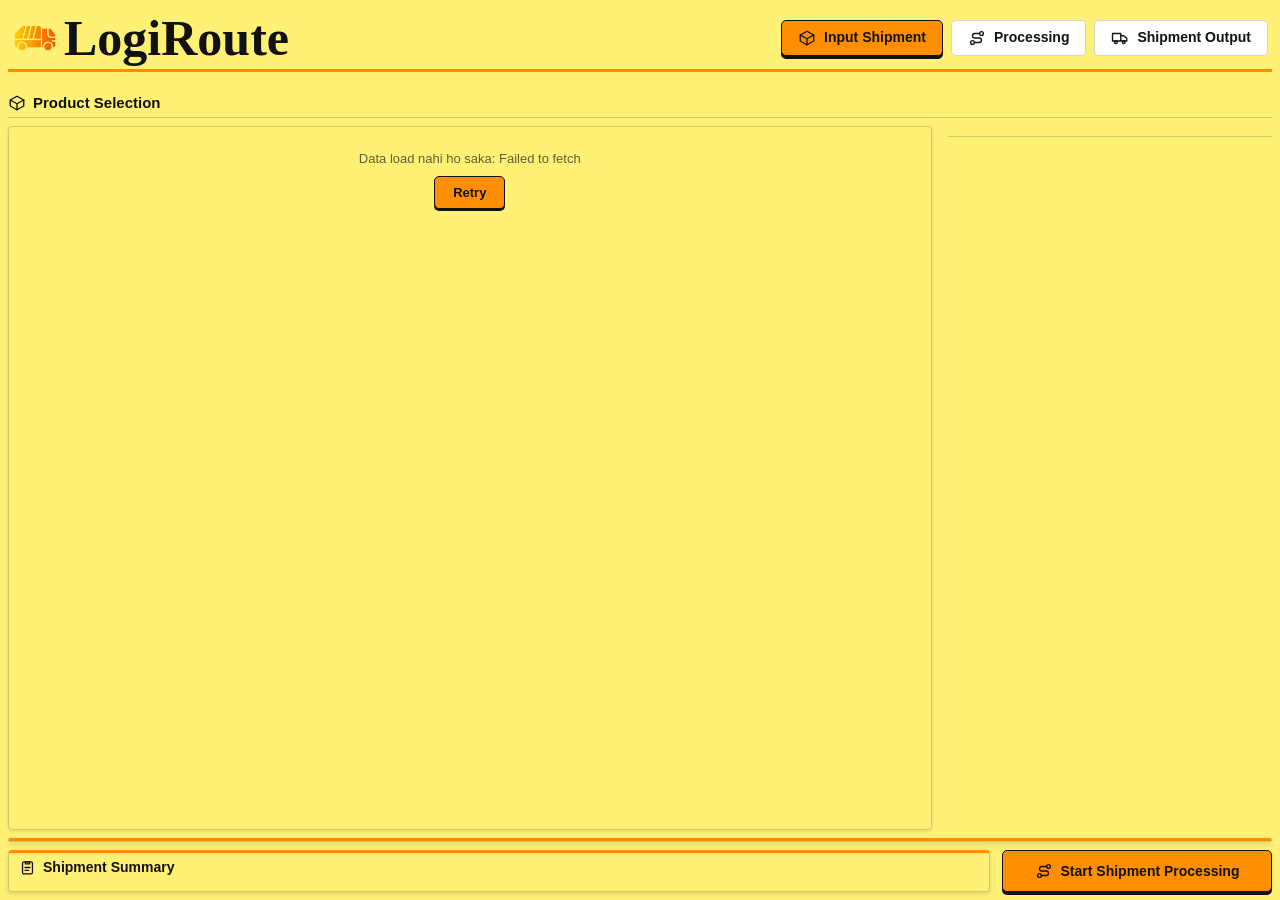
<file: index.html>
<!DOCTYPE html>
<html lang="en">
<head>
  <meta charset="UTF-8">
  <meta name="viewport" content="width=device-width, initial-scale=1.0">
  <title>LogiRoute | Input Shipment</title>
  <link rel="stylesheet" href="style.css">
</head>
<body>
  <div class="app">

    <!-- ================= SECTION 1: HEADER & NAVIGATION ================= -->
    <header class="app-header" id="section-header">

      <div class="brand">
        <!-- INSERT YOUR LOGO IMAGE HERE: replace the src path below with your logo file -->
        <img class="brand__logo" src="logo.jpeg" alt="LogiRoute logo">

        <h1 class="brand__title">LogiRoute</h1>
      </div>

      <nav class="main-nav" aria-label="Main navigation">
        <a class="nav-btn is-active" href="index.html" data-page="input-shipment" aria-current="page">
          <svg class="nav-btn__icon" viewBox="0 0 24 24" aria-hidden="true"><path d="M21 8 12 3 3 8v8l9 5 9-5V8Z"/><path d="m3 8 9 5 9-5M12 13v8"/></svg>
          <span>Input Shipment</span>
        </a>

        <!-- Placeholder for a future page: update href when the Processing page exists -->
        <a class="nav-btn" href="#processing" data-page="processing">
          <svg class="nav-btn__icon" viewBox="0 0 24 24" aria-hidden="true"><circle cx="6" cy="18" r="2.5"/><circle cx="18" cy="6" r="2.5"/><path d="M8.5 18H15a3 3 0 0 0 0-6H9a3 3 0 0 1 0-6h6.5"/></svg>
          <span>Processing</span>
        </a>

        <!-- Placeholder for a future page: update href when the Shipment Output page exists -->
        <a class="nav-btn" href="#shipment-output" data-page="shipment-output">
          <svg class="nav-btn__icon" viewBox="0 0 24 24" aria-hidden="true"><path d="M2 6h11v10H2zM13 9h4l4 3.5V16h-8z"/><circle cx="6.5" cy="17.5" r="1.8"/><circle cx="17" cy="17.5" r="1.8"/></svg>
          <span>Shipment Output</span>
        </a>
      </nav>

    </header>

    <!-- Remaining page area: Sections 2, 3 and 4 -->
    <main class="page-content" id="page-content">

      <!-- ================= SECTION 2: CONTAINER & WAREHOUSE SELECTION ================= -->
      <section class="selection-section" id="section-selection" aria-label="Container and warehouse selection">
        <div class="ms" id="container-select"></div>
        <div class="ms" id="warehouse-select"></div>
      </section>

      <!-- ================= SECTION 3: PRODUCT SELECTION GRID ================= -->
      <section class="product-section" id="section-products" aria-label="Product selection">

        <div class="ps-head">
          <h2 class="ps-title">
            <svg class="icon" viewBox="0 0 24 24" aria-hidden="true"><path d="M21 8 12 3 3 8v8l9 5 9-5V8Z"/><path d="m3 8 9 5 9-5M12 13v8"/></svg>
            <span>Product Selection</span>
          </h2>
          <span class="ps-meta" id="product-meta" aria-live="polite"></span>
        </div>

        <div class="ps-body">
          <div class="product-panel">
            <div class="product-grid" id="product-grid" role="table" aria-label="Products"></div>
          </div>

          <aside class="company-panel" aria-label="Company selection">
            <div class="ms" id="company-select"></div>
            <dl class="company-info" id="company-info"></dl>
          </aside>
        </div>

        <footer class="summary-footer" id="summary-footer" aria-label="Selected products summary" aria-live="polite"></footer>

      </section>

      <!-- ================= SECTION 4: SHIPMENT SUMMARY & START PROCESSING ================= -->
      <section class="shipment-section" id="section-shipment" aria-label="Shipment summary and processing">

        <div class="shipment-summary">
          <div class="ss-head">
            <h2 class="ss-title">
              <svg class="icon" viewBox="0 0 24 24" aria-hidden="true"><rect x="5" y="4" width="14" height="17" rx="2"/><path d="M9 4h6v3H9zM8.5 12h7M8.5 16h5"/></svg>
              <span>Shipment Summary</span>
            </h2>
            <span class="ss-status" id="ss-status"></span>
          </div>
          <div class="ss-grid" id="ss-grid"></div>
        </div>

        <div class="shipment-action">
          <button type="button" class="start-btn" id="start-btn">
            <svg class="icon" viewBox="0 0 24 24" aria-hidden="true"><circle cx="6" cy="18" r="2.5"/><circle cx="18" cy="6" r="2.5"/><path d="M8.5 18H15a3 3 0 0 0 0-6H9a3 3 0 0 1 0-6h6.5"/></svg>
            <span>Start Shipment Processing</span>
          </button>
          <div class="shipment-msg" id="shipment-msg" role="status" aria-live="polite" hidden></div>
        </div>

      </section>

    </main>

  </div>

  <script src="script.js"></script>
</body>
</html>
</file>
<file: style.css>
/* ===================== LogiRoute – Global ===================== */
:root {
  --color-bg: #FFF176;          /* Exact main page background */
  --color-orange: #FF8F00;
  --color-orange-dark: #E65100;
  --color-orange-light: #FFE0B2;
  --color-black: #111111;
  --color-white: #FFFFFF;
  --color-border: rgba(17, 17, 17, 0.18);
  --header-height: 84px;
  --logo-height: 60px;
  --heading-height: 72px;
  --page-gap: 12px;
  --font-main: "Segoe UI", Roboto, "Helvetica Neue", Arial, sans-serif;
}

*, *::before, *::after { box-sizing: border-box; }

html, body {
  height: 100%;
  margin: 0;
  overflow: hidden;             /* No page scrolling */
}

body {
  background: var(--color-bg);
  color: var(--color-black);
  font-family: var(--font-main);
  font-size: 14px;
}

.app {
  height: 100vh;
  height: 100dvh;
  display: flex;
  flex-direction: column;
  padding: var(--page-gap);
  gap: var(--page-gap);
  min-width: 0;
}

/* Area reserved for Sections 2, 3 and 4 */
.page-content {
  flex: 1;
  min-height: 0;
  min-width: 0;
  display: flex;                /* added for Section 2: stacks sections vertically */
  flex-direction: column;
  gap: var(--page-gap);
}

/* ===================== Section 1: Header ===================== */
.app-header {
  flex: 0 0 auto;
  min-height: var(--header-height);
  display: flex;
  align-items: center;
  justify-content: space-between;
  gap: 16px;
  padding: 6px 4px 8px;
  background: transparent;      /* Same #FFF176 as the page so the images merge */
  border-bottom: 3px solid var(--color-orange);
}

.brand {
  display: flex;
  align-items: center;
  gap: 6px;
  min-width: 0;
}

.brand__logo,
.brand__heading {
  display: block;
  width: auto;
  object-fit: contain;          /* Keep original aspect ratio */
}

.brand__logo {
  height: var(--logo-height);
  max-width: 90px;
  mix-blend-mode: multiply;     /* White logo background blends into the page */
}

.brand__heading {
  height: var(--heading-height);
  max-width: 100%;
  filter: drop-shadow(0 1px 0 rgba(230, 81, 0, 0.45));
}
.brand__title {
  margin: 0;
  font-family: "Brush Script MT", cursive;
  font-size: 70px;
  font-weight: 700;
  color: var(--color-black);
}

/* ===================== Navigation ===================== */
.main-nav {
  display: flex;
  align-items: center;
  gap: 8px;
  min-width: 0;
}

.nav-btn {
  display: inline-flex;
  align-items: center;
  gap: 8px;
  padding: 8px 16px;
  font-size: 14px;
  font-weight: 600;
  line-height: 1.2;
  white-space: nowrap;
  text-decoration: none;
  color: var(--color-black);
  background: var(--color-white);
  border: 1.5px solid var(--color-border);
  border-radius: 5px;
  cursor: pointer;
  transition: background-color 0.2s ease, border-color 0.2s ease,
              box-shadow 0.2s ease, transform 0.15s ease;
}

.nav-btn__icon {
  width: 18px;
  height: 18px;
  flex: 0 0 auto;
  fill: none;
  stroke: currentColor;
  stroke-width: 1.8;
  stroke-linecap: round;
  stroke-linejoin: round;
}

.nav-btn:hover {
  background: var(--color-orange-light);
  border-color: var(--color-orange);
  box-shadow: 0 2px 5px rgba(255, 143, 0, 0.35);
}

.nav-btn:active { transform: translateY(1px); }

.nav-btn:focus-visible {
  outline: 2px solid var(--color-black);
  outline-offset: 2px;
}

/* Active page: orange fill with black text, border and shadow */
.nav-btn.is-active {
  background: var(--color-orange);
  color: var(--color-black);
  border-color: var(--color-black);
  box-shadow: 0 3px 0 var(--color-black);
}

.nav-btn.is-active:hover {
  background: var(--color-orange);
  box-shadow: 0 3px 0 var(--color-black);
}
/* ===================== Section 2: Container & Warehouse Selection ===================== */
.icon {
  width: 16px;
  height: 16px;
  flex: 0 0 auto;
  fill: none;
  stroke: currentColor;
  stroke-width: 1.8;
  stroke-linecap: round;
  stroke-linejoin: round;
}

.selection-section {
  flex: 0 0 auto;
  position: relative;
  z-index: 20;                  /* dropdown menus open above the sections below */
  display: grid;
  grid-template-columns: repeat(2, minmax(0, 1fr));   /* equal widths */
  gap: 16px;
  align-items: start;
  padding: 2px 0 4px;
  background: transparent;      /* merges with the #FFF176 page background */
}

/* ---------- Multi-select dropdown ---------- */
.ms { position: relative; min-width: 0; }

.ms__label {
  display: flex;
  align-items: center;
  gap: 6px;
  margin-bottom: 5px;
  font-size: 13px;
  font-weight: 700;
  line-height: 1.2;
}

.ms__control {
  display: flex;
  align-items: flex-start;
  gap: 6px;
  min-height: 38px;
  padding: 3px 4px 3px 6px;
  background: var(--color-white);
  border: 1.5px solid var(--color-border);
  border-radius: 5px;
  cursor: text;
  transition: border-color 0.2s ease, box-shadow 0.2s ease;
}

.ms__control:hover { border-color: var(--color-orange); }

.ms.is-open .ms__control,
.ms__control:focus-within {
  border-color: var(--color-orange);
  box-shadow: 0 0 0 2px rgba(255, 143, 0, 0.28);
}

.ms__tags {
  flex: 1;
  min-width: 0;
  max-height: 62px;             /* keeps the page height fixed when many tags are added */
  display: flex;
  flex-wrap: wrap;
  align-items: center;
  gap: 4px;
  padding: 1px 0;
  overflow-y: auto;
  scrollbar-width: thin;
  scrollbar-color: var(--color-orange) transparent;
}

.ms__chips { display: contents; }

.ms__chip {
  display: inline-flex;
  align-items: center;
  gap: 4px;
  max-width: 100%;
  padding: 3px 4px 3px 8px;
  font-size: 12px;
  font-weight: 600;
  line-height: 1.2;
  background: var(--color-orange-light);
  border: 1px solid rgba(255, 143, 0, 0.6);
  border-radius: 4px;
}

.ms__chip-label {
  overflow: hidden;
  white-space: nowrap;
  text-overflow: ellipsis;
}

.ms__chip-remove {
  width: 16px;
  height: 16px;
  display: flex;
  align-items: center;
  justify-content: center;
  padding: 0;
  color: var(--color-black);
  background: transparent;
  border: 0;
  border-radius: 3px;
  cursor: pointer;
  transition: background-color 0.15s ease;
}

.ms__chip-remove .icon { width: 11px; height: 11px; stroke-width: 2.4; }
.ms__chip-remove:hover { background: var(--color-orange); }
.ms__chip-remove:focus-visible { outline: 2px solid var(--color-black); }

.ms__input {
  flex: 1 1 80px;
  min-width: 60px;
  height: 26px;
  padding: 0 2px;
  font: inherit;
  font-size: 13px;
  color: var(--color-black);
  background: transparent;
  border: 0;
  outline: 0;
}

.ms__input::placeholder { color: rgba(17, 17, 17, 0.55); }

.ms__toggle {
  flex: 0 0 auto;
  align-self: center;
  width: 26px;
  height: 26px;
  display: flex;
  align-items: center;
  justify-content: center;
  padding: 0;
  color: var(--color-black);
  background: transparent;
  border: 0;
  border-radius: 4px;
  cursor: pointer;
}

.ms__toggle:hover { background: var(--color-orange-light); }
.ms__toggle .icon { transition: transform 0.2s ease; }
.ms.is-open .ms__toggle .icon { transform: rotate(180deg); }

.ms__menu {
  position: absolute;
  top: calc(100% + 4px);
  left: 0;
  right: 0;
  z-index: 50;
  display: flex;
  flex-direction: column;
  background: var(--color-white);
  border: 1px solid var(--color-border);
  border-radius: 5px;
  box-shadow: 0 6px 16px rgba(17, 17, 17, 0.22);
  overflow: hidden;
}

.ms__menu[hidden] { display: none; }

.ms__menu-bar {
  display: flex;
  align-items: center;
  justify-content: space-between;
  gap: 8px;
  padding: 6px 10px;
  font-size: 12px;
  color: rgba(17, 17, 17, 0.62);
  background: #FFFAF0;
  border-bottom: 1px solid var(--color-border);
}

.ms__actions { display: flex; gap: 12px; }

.ms__action {
  padding: 0;
  font: inherit;
  font-weight: 700;
  color: var(--color-black);
  background: none;
  border: 0;
  cursor: pointer;
}

.ms__action:hover { color: var(--color-orange-dark); text-decoration: underline; }
.ms__action:focus-visible { outline: 2px solid var(--color-black); outline-offset: 2px; }

.ms__options {
  list-style: none;
  margin: 0;
  padding: 4px;
  max-height: min(250px, 40vh);
  overflow-y: auto;
  scrollbar-width: thin;
  scrollbar-color: var(--color-orange) transparent;
}

.ms__option {
  display: flex;
  align-items: center;
  gap: 10px;
  padding: 6px 8px;
  border-radius: 4px;
  cursor: pointer;
}

.ms__option:hover,
.ms__option.is-active { background: #FFF3E0; }

.ms__option.is-selected { background: var(--color-orange-light); }

.ms__option-icon {
  width: 30px;
  height: 30px;
  flex: 0 0 auto;
  display: flex;
  align-items: center;
  justify-content: center;
  color: var(--color-black);
  background: rgba(17, 17, 17, 0.07);
  border-radius: 5px;
}

.ms__option-icon .icon { width: 18px; height: 18px; }
.ms__option.is-selected .ms__option-icon { background: var(--color-orange); }

.ms__option-main {
  display: flex;
  flex-direction: column;
  gap: 1px;
  min-width: 0;
}

.ms__option-title {
  overflow: hidden;
  white-space: nowrap;
  text-overflow: ellipsis;
  font-size: 13px;
  font-weight: 700;
  line-height: 1.25;
}

.ms__option-id {
  margin-left: 4px;
  font-size: 11px;
  font-weight: 400;
  color: rgba(17, 17, 17, 0.55);
}

.ms__option-stats {
  display: flex;
  flex-wrap: wrap;
  gap: 1px 12px;
  font-size: 11px;
  color: rgba(17, 17, 17, 0.65);
}

.ms__stat { display: inline-flex; align-items: center; gap: 4px; white-space: nowrap; }
.ms__stat .icon { width: 12px; height: 12px; }

.ms__option-check {
  margin-left: auto;
  flex: 0 0 auto;
  color: var(--color-black);
  visibility: hidden;
}

.ms__option-check .icon { width: 16px; height: 16px; stroke-width: 2.4; }
.ms__option.is-selected .ms__option-check { visibility: visible; }

.ms__empty {
  padding: 12px 10px;
  font-size: 12px;
  color: rgba(17, 17, 17, 0.62);
  text-align: center;
}

@media (max-width: 760px) {
  .selection-section { grid-template-columns: minmax(0, 1fr); gap: 10px; }
}
/* ===================== Section 3: Product Selection ===================== */
.product-section {
  flex: 1 1 auto;
  min-height: 0;                /* takes the remaining height, never grows the page */
  min-width: 0;
  display: flex;
  flex-direction: column;
  gap: 8px;
}

.ps-head {
  flex: 0 0 auto;
  display: flex;
  align-items: center;
  justify-content: space-between;
  gap: 12px;
  padding-bottom: 5px;
  border-bottom: 1.5px solid var(--color-border);
}

.ps-title {
  display: flex;
  align-items: center;
  gap: 7px;
  margin: 0;
  font-size: 15px;
  font-weight: 800;
  line-height: 1.2;
}

.ps-title .icon { width: 18px; height: 18px; }

.ps-meta {
  font-size: 12px;
  font-weight: 600;
  color: rgba(17, 17, 17, 0.7);
}

.ps-body {
  flex: 1 1 auto;
  min-height: 0;
  min-width: 0;
  display: grid;
  grid-template-columns: minmax(0, 74fr) minmax(0, 26fr);   /* ~74% grid / ~26% company */
  grid-template-rows: minmax(0, 1fr);
  gap: 16px;
}

/* ---------- Product table-grid (internal scroll only) ---------- */
.product-panel {
  min-height: 0;
  min-width: 0;
  display: flex;
  flex-direction: column;
}

.product-grid {
  --pt-cols: 28px minmax(150px, 2fr) minmax(120px, 1.5fr) 90px 80px 110px 110px;
  flex: 1 1 auto;
  min-height: 0;
  display: block;
  padding: 0;
  overflow: auto;               /* vertical + horizontal scroll inside the table only */
  border: 1.5px solid var(--color-border);
  border-radius: 4px;
  box-shadow: 0 1px 3px rgba(17, 17, 17, 0.14);
  scrollbar-width: thin;
  scrollbar-color: var(--color-orange) transparent;
}

.ps-empty {
  margin: 0;
  padding: 24px 10px;
  font-size: 13px;
  text-align: center;
  color: rgba(17, 17, 17, 0.65);
}

/* ---------- Header row (sticky) ---------- */
.pt-head,
.pcard {
  display: grid;
  grid-template-columns: var(--pt-cols);
  align-items: center;
  column-gap: 10px;
  min-width: 680px;
  padding: 0 10px;
}

.pt-head {
  position: sticky;
  top: 0;
  z-index: 2;
  height: 32px;
  font-size: 11px;
  font-weight: 800;
  letter-spacing: 0.04em;
  text-transform: uppercase;
  background: var(--color-orange);
  border-bottom: 2px solid var(--color-black);
}

.pt-num { text-align: right; }

/* ---------- Product row ---------- */
.pcard {
  height: 38px;
  background: var(--color-bg);
  border-bottom: 1px solid var(--color-border);
  font-size: 12px;
  cursor: pointer;
  transition: background-color 0.15s ease, box-shadow 0.15s ease;
}

.pcard:hover { background: rgba(255, 143, 0, 0.1); }

.pcard.is-selected {
  background: rgba(255, 143, 0, 0.18);
  box-shadow: inset 3px 0 0 var(--color-orange);
}

.pcard.is-mandatory {
  box-shadow: inset 3px 0 0 var(--color-orange-dark);
}

.pcard__cell {
  display: flex;
  align-items: center;
  gap: 6px;
  min-width: 0;
}

.pcard__cell--num { justify-content: flex-end; white-space: nowrap; }

.pcard__name {
  min-width: 0;
  margin: 0;
  display: flex;
  align-items: center;
  gap: 6px;
  font-size: 13px;
  font-weight: 700;
  line-height: 1.25;
}

.pcard__name-text {
  overflow: hidden;
  white-space: nowrap;
  text-overflow: ellipsis;
}

.pcard__company {
  color: rgba(17, 17, 17, 0.75);
}

.pcard__company span {
  overflow: hidden;
  white-space: nowrap;
  text-overflow: ellipsis;
}

.pcard__badge {
  flex: 0 0 auto;
  padding: 1px 6px;
  font-size: 10px;
  font-weight: 800;
  letter-spacing: 0.04em;
  text-transform: uppercase;
  color: var(--color-black);
  background: var(--color-orange);
  border: 1px solid var(--color-black);
  border-radius: 3px;
}

.pcard__badge[hidden] { display: none; }

.pcard .icon { width: 13px; height: 13px; }

.pcard__price {
  justify-content: flex-end;
  font-size: 12px;
  font-weight: 800;
  color: var(--color-orange-dark);
  white-space: nowrap;
}

/* ---------- Select checkbox ---------- */
.pcard__check,
.pcard__switch {
  -webkit-appearance: none;
  appearance: none;
  flex: 0 0 auto;
  margin: 0;
  cursor: pointer;
}

.pcard__check {
  width: 17px;
  height: 17px;
  background: transparent center / 12px no-repeat;
  border: 1.5px solid var(--color-black);
  border-radius: 3px;
}

.pcard__check:checked {
  background-color: var(--color-orange);
  background-image: url("data:image/svg+xml,%3Csvg xmlns='http://www.w3.org/2000/svg' viewBox='0 0 24 24' fill='none' stroke='%23111111' stroke-width='3.2' stroke-linecap='round' stroke-linejoin='round'%3E%3Cpath d='M5 12.5l4.5 4.5L19 7.5'/%3E%3C/svg%3E");
}

/* ---------- Mandatory toggle ---------- */
.pcard__mandatory {
  display: inline-flex;
  align-items: center;
  gap: 6px;
  font-size: 12px;
  font-weight: 700;
  cursor: pointer;
}

.pcard__switch {
  position: relative;
  width: 28px;
  height: 16px;
  background: transparent;
  border: 1.5px solid var(--color-black);
  border-radius: 10px;
  transition: background-color 0.15s ease;
}

.pcard__switch::before {
  content: "";
  position: absolute;
  top: 2px;
  left: 2px;
  width: 9px;
  height: 9px;
  background: var(--color-black);
  border-radius: 50%;
  transition: transform 0.15s ease, background-color 0.15s ease;
}

.pcard__switch:checked { background: var(--color-orange); }
.pcard__switch:checked::before { transform: translateX(11px); }

/* Disabled (product not selected): dashed, faded, not-allowed cursor */
.pcard__switch:disabled {
  border-style: dashed;
  border-color: rgba(17, 17, 17, 0.35);
  cursor: not-allowed;
}

.pcard__switch:disabled::before { background: rgba(17, 17, 17, 0.3); }

.pcard__switch:disabled + .pcard__mandatory-text { color: rgba(17, 17, 17, 0.4); }

.pcard__mandatory:has(.pcard__switch:disabled) { cursor: not-allowed; }

.pcard__check:focus-visible,
.pcard__switch:focus-visible {
  outline: 2px solid var(--color-black);
  outline-offset: 2px;
}

/* ---------- Company panel (reuses the .ms dropdown styling) ---------- */
.company-panel {
  position: relative;
  z-index: 10;                  /* dropdown menu opens above the footer */
  min-width: 0;
  align-self: start;
}

.company-info {
  margin: 10px 0 0;
  padding: 0;
  border-top: 1.5px solid var(--color-border);
}

.company-info__row {
  display: flex;
  align-items: center;
  justify-content: space-between;
  gap: 10px;
  padding: 6px 2px;
  font-size: 12px;
  border-bottom: 1px solid var(--color-border);
}

.company-info__row dt { font-weight: 700; white-space: nowrap; }

.company-info__row dd {
  min-width: 0;
  margin: 0;
  overflow: hidden;
  white-space: nowrap;
  text-overflow: ellipsis;
  font-weight: 600;
  color: rgba(17, 17, 17, 0.75);
}

.company-info__row--accent dd { font-weight: 800; color: var(--color-orange-dark); }

/* ---------- Summary footer ---------- */
.summary-footer {
  flex: 0 0 auto;
  display: grid;
  grid-template-columns: repeat(4, minmax(0, 1fr));
  background: transparent;
  border: 1.5px solid var(--color-border);
  border-top: 3px solid var(--color-orange);
  border-radius: 4px;
  box-shadow: 0 2px 5px rgba(17, 17, 17, 0.14);
}

.summary__item {
  display: flex;
  align-items: center;
  gap: 10px;
  min-width: 0;
  padding: 6px 14px;
  border-left: 1px solid var(--color-border);
}

.summary__item:first-child { border-left: 0; }

.summary__icon {
  width: 30px;
  height: 30px;
  flex: 0 0 auto;
  display: flex;
  align-items: center;
  justify-content: center;
  color: var(--color-black);
  background: var(--color-orange);
  border-radius: 5px;
}

.summary__icon .icon { width: 18px; height: 18px; }

.summary__text { display: flex; flex-direction: column; min-width: 0; }

.summary__label {
  overflow: hidden;
  white-space: nowrap;
  text-overflow: ellipsis;
  font-size: 11px;
  font-weight: 700;
  line-height: 1.2;
}

.summary__value {
  overflow: hidden;
  white-space: nowrap;
  text-overflow: ellipsis;
  font-size: 17px;
  font-weight: 800;
  line-height: 1.25;
  color: var(--color-orange-dark);
}

/* ---------- Section 3 responsive ---------- */
@media (max-width: 900px) {
  .summary__item { padding: 6px 10px; gap: 8px; }
  .summary__value { font-size: 15px; }
}

@media (max-width: 760px) {
  .ps-body { grid-template-columns: minmax(0, 1fr); grid-template-rows: auto minmax(0, 1fr); gap: 8px; }
  .company-panel { order: -1; }
  .company-info { display: none; }
  .summary-footer { grid-template-columns: repeat(2, minmax(0, 1fr)); }
  .summary__item:nth-child(odd) { border-left: 0; }
  .summary__item:nth-child(n+3) { border-top: 1px solid var(--color-border); }
}

@media (prefers-reduced-motion: reduce) {
  .pcard, .pcard__switch, .pcard__switch::before { transition: none; }
}
/* ===================== Section 4: Shipment Summary & Start Processing ===================== */

/* ---------- Fit all four sections on one screen: compact header + tighter gaps ---------- */
:root {
  --page-gap: 8px;
  --header-height: 64px;
  --logo-height: 46px;
}

.app-header { padding: 4px 4px 6px; }
.brand__title { font-size: 50px; line-height: 1; }

.shipment-section {
  flex: 0 0 auto;               /* Section 3 (flex: 1) absorbs the remaining height */
  display: grid;
  grid-template-columns: minmax(0, 1fr) 270px;
  gap: 12px;
  align-items: stretch;
}

/* ---------- Shipment Summary (blends with #FFF176) ---------- */
.shipment-summary {
  min-width: 0;
  padding: 6px 10px 8px;
  background: transparent;
  border: 1.5px solid var(--color-border);
  border-top: 3px solid var(--color-orange);
  border-radius: 4px;
  box-shadow: 0 2px 5px rgba(17, 17, 17, 0.14);
}

.ss-head {
  display: flex;
  align-items: center;
  justify-content: space-between;
  gap: 12px;
  margin-bottom: 5px;
}

.ss-title {
  display: flex;
  align-items: center;
  gap: 7px;
  margin: 0;
  font-size: 14px;
  font-weight: 800;
  line-height: 1.2;
}

.ss-title .icon { width: 17px; height: 17px; }

.ss-status {
  overflow: hidden;
  white-space: nowrap;
  text-overflow: ellipsis;
  font-size: 11px;
  font-weight: 600;
  color: rgba(17, 17, 17, 0.65);
}

.ss-grid {
  display: grid;
  grid-template-columns: minmax(0, 1fr) minmax(0, 1.15fr) minmax(0, 0.8fr) minmax(0, 1.45fr);
}

.ss-block {
  min-width: 0;
  padding: 0 10px;
  border-left: 1px solid var(--color-border);
}

.ss-block:first-child { padding-left: 0; border-left: 0; }
.ss-block:last-child { padding-right: 0; }

.ss-block__head {
  display: flex;
  align-items: center;
  gap: 6px;
  margin-bottom: 4px;
}

.ss-block__icon {
  width: 22px;
  height: 22px;
  flex: 0 0 auto;
  display: flex;
  align-items: center;
  justify-content: center;
  color: var(--color-black);
  background: var(--color-orange);
  border-radius: 4px;
}

.ss-block__icon .icon { width: 14px; height: 14px; }

.ss-block__title {
  flex: 1;
  min-width: 0;
  margin: 0;
  overflow: hidden;
  white-space: nowrap;
  text-overflow: ellipsis;
  font-size: 12px;
  font-weight: 800;
  line-height: 1.2;
}

.ss-count {
  flex: 0 0 auto;
  font-size: 16px;
  font-weight: 800;
  line-height: 1;
  color: var(--color-orange-dark);
}

.ss-stats {
  display: grid;
  grid-template-columns: minmax(0, 1fr);
  gap: 1px 12px;
  margin: 0 0 4px;
  font-size: 11.5px;
}

.ss-stats--2 { grid-template-columns: repeat(2, minmax(0, 1fr)); }

.ss-stat {
  display: flex;
  justify-content: space-between;
  gap: 6px;
  min-width: 0;
}

.ss-stat dt {
  font-weight: 600;
  white-space: nowrap;
  color: rgba(17, 17, 17, 0.7);
}

.ss-stat dd {
  min-width: 0;
  margin: 0;
  overflow: hidden;
  white-space: nowrap;
  text-overflow: ellipsis;
  font-weight: 800;
  color: var(--color-orange-dark);
}

.ss-chips {
  display: flex;
  flex-wrap: wrap;
  align-content: flex-start;
  gap: 3px;
  max-height: 40px;             /* long lists scroll inside the block, page never grows */
  overflow-y: auto;
  scrollbar-width: thin;
  scrollbar-color: var(--color-orange) transparent;
}

.ss-chip {
  max-width: 100%;
  padding: 1px 6px;
  overflow: hidden;
  white-space: nowrap;
  text-overflow: ellipsis;
  font-size: 11px;
  font-weight: 600;
  line-height: 1.35;
  background: rgba(255, 143, 0, 0.18);
  border: 1px solid rgba(255, 143, 0, 0.6);
  border-radius: 3px;
}

.ss-chip--mandatory {
  font-weight: 800;
  background: var(--color-orange);
  border-color: var(--color-orange-dark);
}

.ss-empty {
  font-size: 11px;
  color: rgba(17, 17, 17, 0.55);
}

/* ---------- Start Shipment Processing button ---------- */
.shipment-action {
  min-width: 0;
  display: flex;
  flex-direction: column;
  gap: 6px;
}

.start-btn {
  width: 100%;
  display: inline-flex;
  align-items: center;
  justify-content: center;
  gap: 8px;
  min-height: 42px;
  padding: 8px 14px;
  font: inherit;
  font-size: 14px;
  font-weight: 800;
  line-height: 1.2;
  color: var(--color-black);
  background: var(--color-orange);
  border: 1.5px solid var(--color-black);
  border-radius: 5px;
  box-shadow: 0 3px 0 var(--color-black);
  cursor: pointer;
  transition: transform 0.15s ease, box-shadow 0.15s ease, filter 0.15s ease;
}

.start-btn .icon { width: 18px; height: 18px; }

.start-btn:hover {
  filter: brightness(1.08);
  transform: translateY(-1px);
  box-shadow: 0 4px 0 var(--color-black);
}

.start-btn:active {
  transform: translateY(2px);
  box-shadow: 0 1px 0 var(--color-black);
}

.start-btn:focus-visible {
  outline: 2px solid var(--color-black);
  outline-offset: 3px;
}

/* ---------- Validation / confirmation message ---------- */
.shipment-msg {
  max-height: 88px;
  padding: 5px 8px;
  overflow-y: auto;
  font-size: 11.5px;
  line-height: 1.35;
  background: rgba(255, 143, 0, 0.14);
  border: 1.5px solid var(--color-orange-dark);
  border-left-width: 4px;
  border-radius: 4px;
  scrollbar-width: thin;
  scrollbar-color: var(--color-orange) transparent;
}

.shipment-msg[hidden] { display: none; }

.shipment-msg[data-type="ok"] {
  background: rgba(255, 143, 0, 0.24);
  border-color: var(--color-black);
  border-left-color: var(--color-orange);
}

.shipment-msg__title {
  display: flex;
  align-items: center;
  gap: 5px;
  font-size: 12px;
  font-weight: 800;
}

.shipment-msg__title .icon { width: 14px; height: 14px; }
.shipment-msg ul { margin: 3px 0 0; padding-left: 16px; }
.shipment-msg li + li { margin-top: 1px; }

/* ---------- Section 4 responsive / short screens ---------- */
@media (max-height: 760px) {
  .brand__title { font-size: 42px; }
  .ss-chips { max-height: 34px; }
}

@media (max-height: 620px) {
  .company-info { display: none; }   /* Section 3 side info is secondary, saves height */
}

@media (max-width: 900px) {
  .shipment-section { grid-template-columns: minmax(0, 1fr) 220px; }
  .ss-grid { grid-template-columns: repeat(2, minmax(0, 1fr)); row-gap: 6px; }
  .ss-block:nth-child(odd) { padding-left: 0; border-left: 0; }
  .ss-block:nth-child(even) { padding-right: 0; }
  .ss-chips { max-height: 30px; }
}

@media (max-width: 760px) {
  .shipment-section { grid-template-columns: minmax(0, 1fr); gap: 8px; }
}

@media (prefers-reduced-motion: reduce) {
  .start-btn { transition: none; }
}
/* ===================== Responsive ===================== */
@media (max-width: 900px) {
  .nav-btn { padding: 7px 11px; font-size: 13px; gap: 6px; }
  :root { --header-height: 72px; --logo-height: 50px; --heading-height: 58px; }
}

@media (max-width: 680px) {
  .app { padding: 8px; gap: 8px; }
  .app-header {
    flex-direction: column;
    align-items: stretch;
    gap: 8px;
    padding: 8px 10px;
  }
  :root { --header-height: 60px; --logo-height: 40px; --heading-height: 46px; }
  .brand { justify-content: center; }
  .main-nav { width: 100%; gap: 6px; }
  .nav-btn {
    flex: 1 1 0;
    justify-content: center;
    padding: 7px 6px;
    font-size: 12px;
    gap: 5px;
  }
  .nav-btn__icon { width: 15px; height: 15px; }
}

@media (max-width: 440px) {
  .nav-btn__icon { display: none; }
}

@media (prefers-reduced-motion: reduce) {
  .nav-btn { transition: none; }
}

/* ===================== LogiRoute – Bigger select boxes + API states =====================
   Is poore block ko style.css ke BILKUL END mein paste karein
   (Responsive section ke baad), taake purani values override ho jayen. */

/* ---------- Label ---------- */
.ms__label { font-size: 16px; gap: 8px; margin-bottom: 6px; }
.ms__label .icon { width: 20px; height: 20px; }

/* ---------- Select box (control) ---------- */
.ms__control { min-height: 50px; padding: 5px 8px 5px 10px; border-radius: 6px; }
.ms__tags { max-height: 84px; gap: 6px; }
.ms__input { height: 34px; font-size: 16px; flex: 1 1 120px; }
.ms__toggle { width: 34px; height: 34px; }
.ms__toggle .icon { width: 20px; height: 20px; }

/* ---------- Selected tags ---------- */
.ms__chip { font-size: 14px; padding: 4px 6px 4px 10px; gap: 6px; border-radius: 5px; }
.ms__chip-remove { width: 20px; height: 20px; }
.ms__chip-remove .icon { width: 13px; height: 13px; }

/* ---------- Dropdown menu ---------- */
.ms__menu-bar { font-size: 14px; padding: 8px 12px; }
.ms__options { max-height: min(340px, 45vh); padding: 6px; }
.ms__option { gap: 12px; padding: 9px 10px; }
.ms__option-icon { width: 40px; height: 40px; border-radius: 6px; }
.ms__option-icon .icon { width: 22px; height: 22px; }
.ms__option-title { font-size: 15px; }
.ms__option-id { font-size: 13px; }
.ms__option-stats { font-size: 13px; gap: 2px 16px; }
.ms__stat { gap: 5px; }
.ms__stat .icon { width: 15px; height: 15px; }
.ms__option-check .icon { width: 20px; height: 20px; }
.ms__empty { font-size: 14px; padding: 16px 12px; }

/* ---------- Loading / error state ---------- */
.ps-error p { margin: 0 0 10px; }
.ps-retry {
  padding: 8px 18px;
  font: inherit;
  font-weight: 800;
  color: var(--color-black);
  background: var(--color-orange);
  border: 1.5px solid var(--color-black);
  border-radius: 5px;
  box-shadow: 0 2px 0 var(--color-black);
  cursor: pointer;
}
.ps-retry:hover { filter: brightness(1.08); }
</file>
